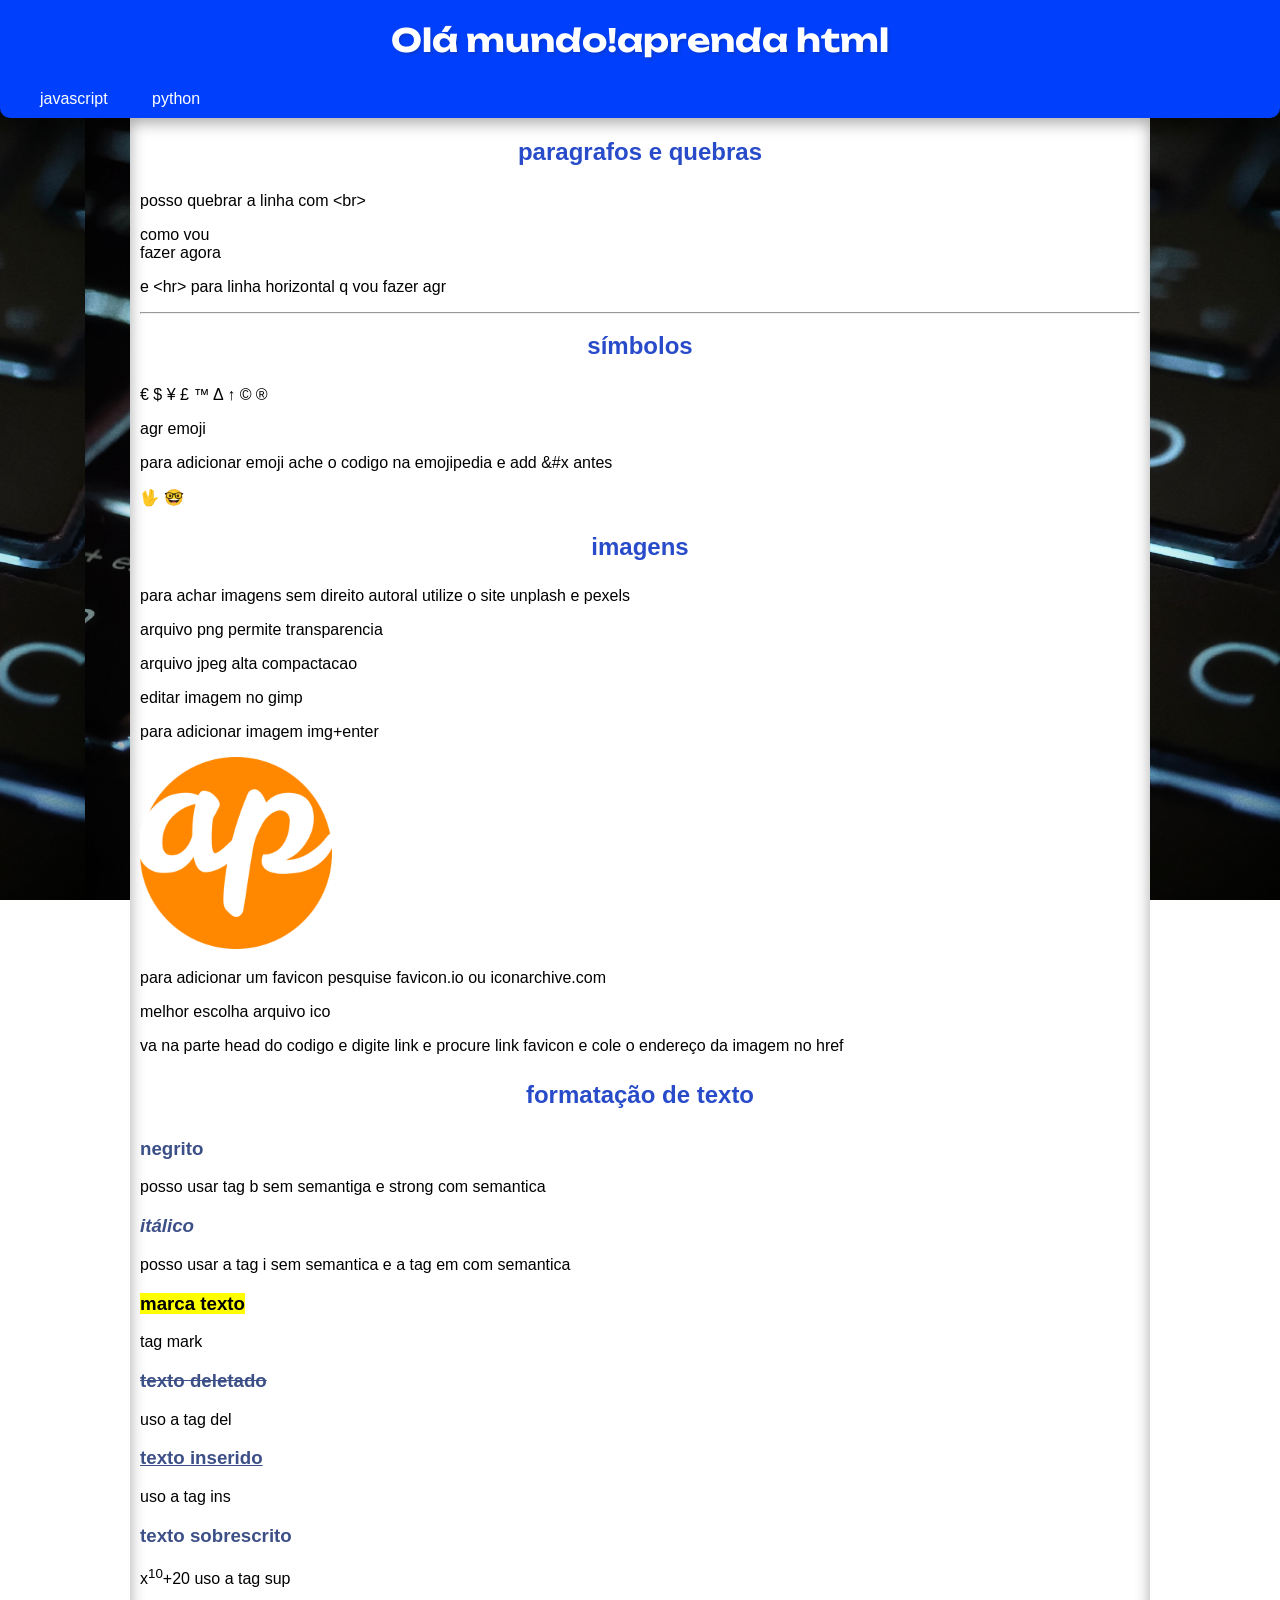
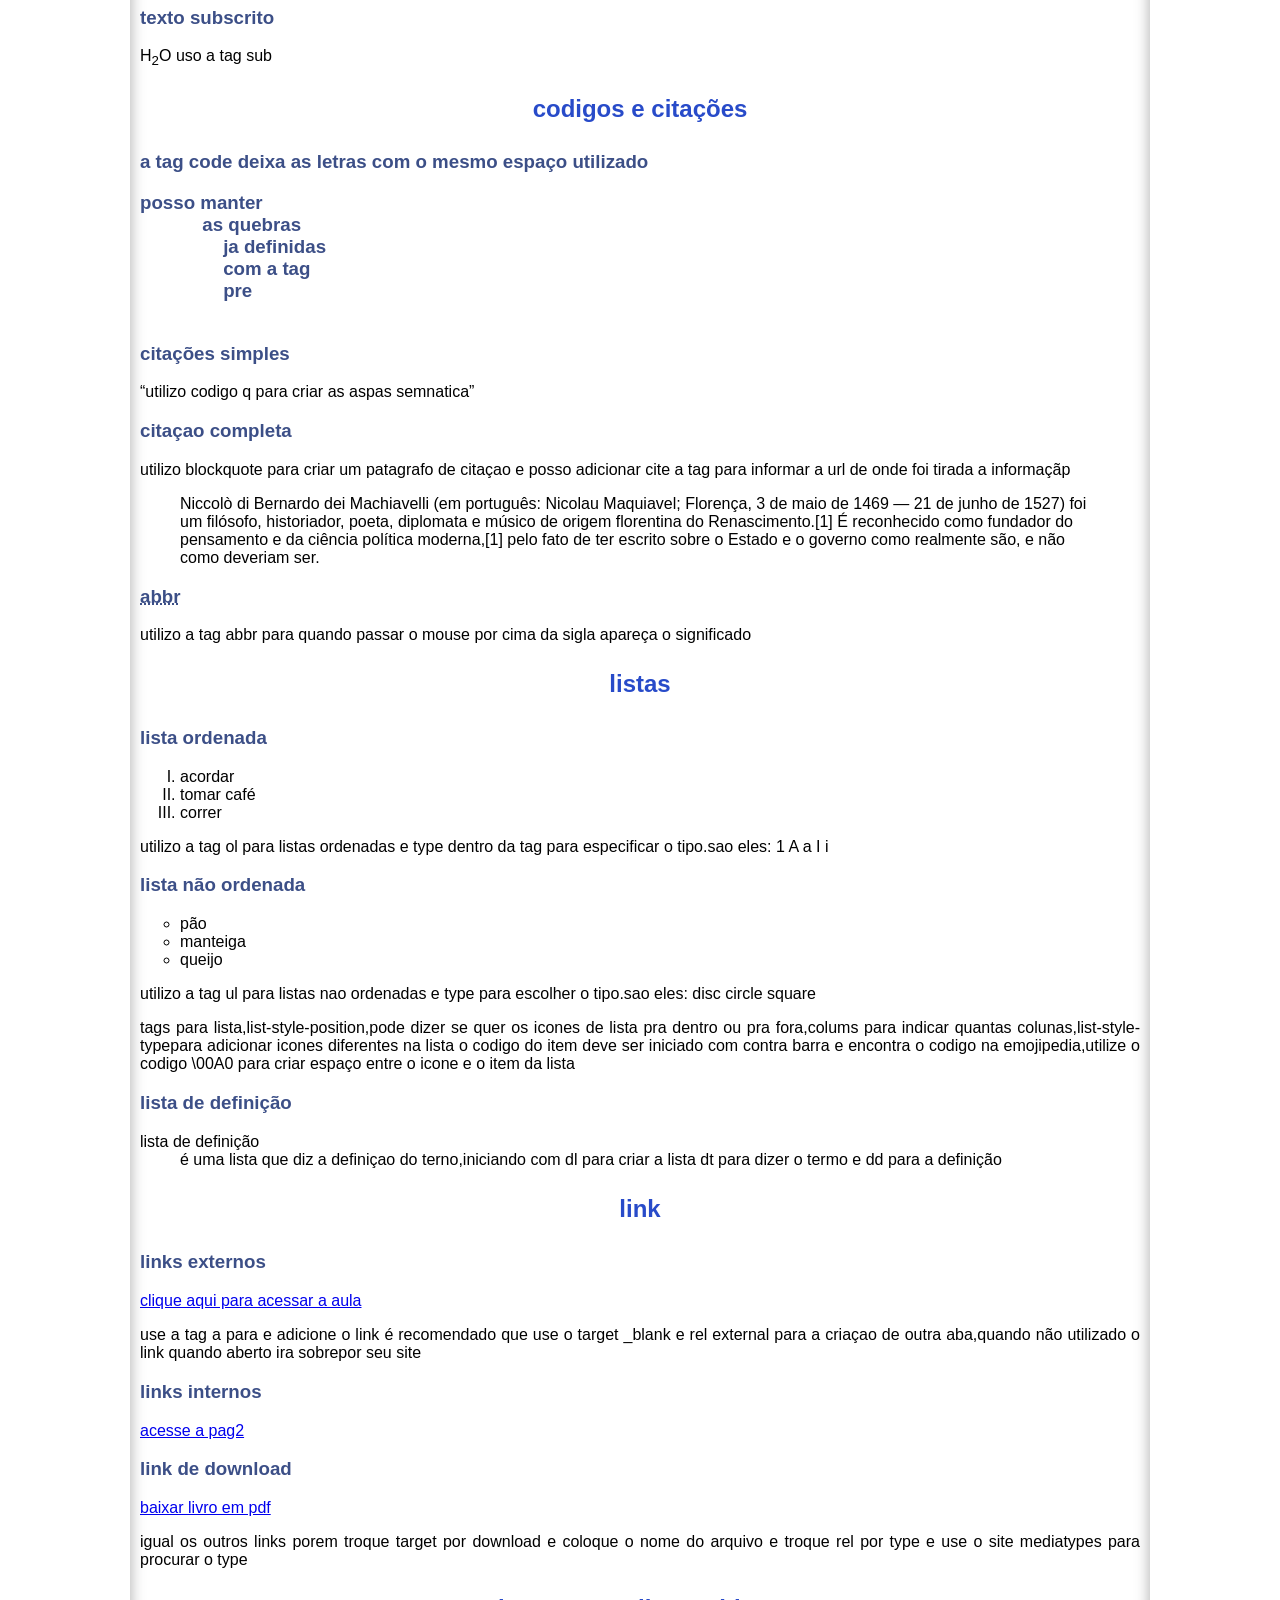
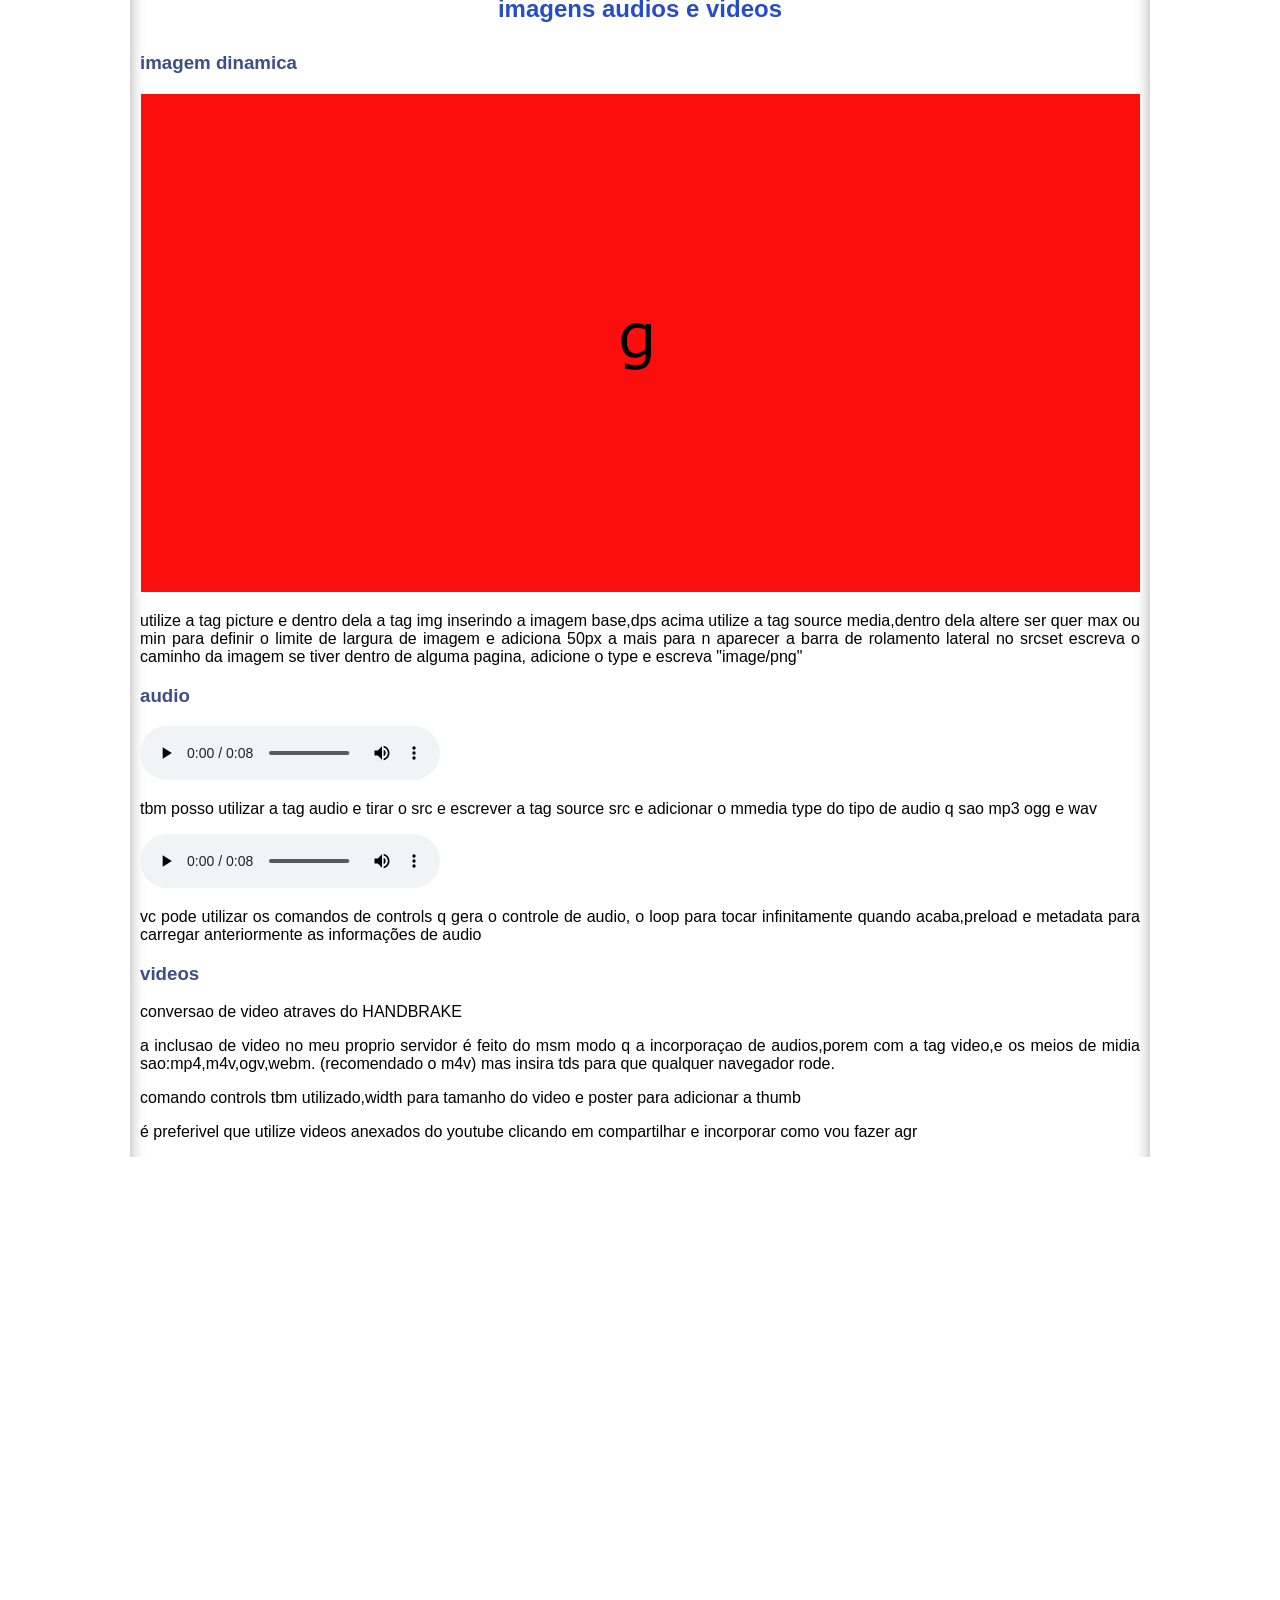
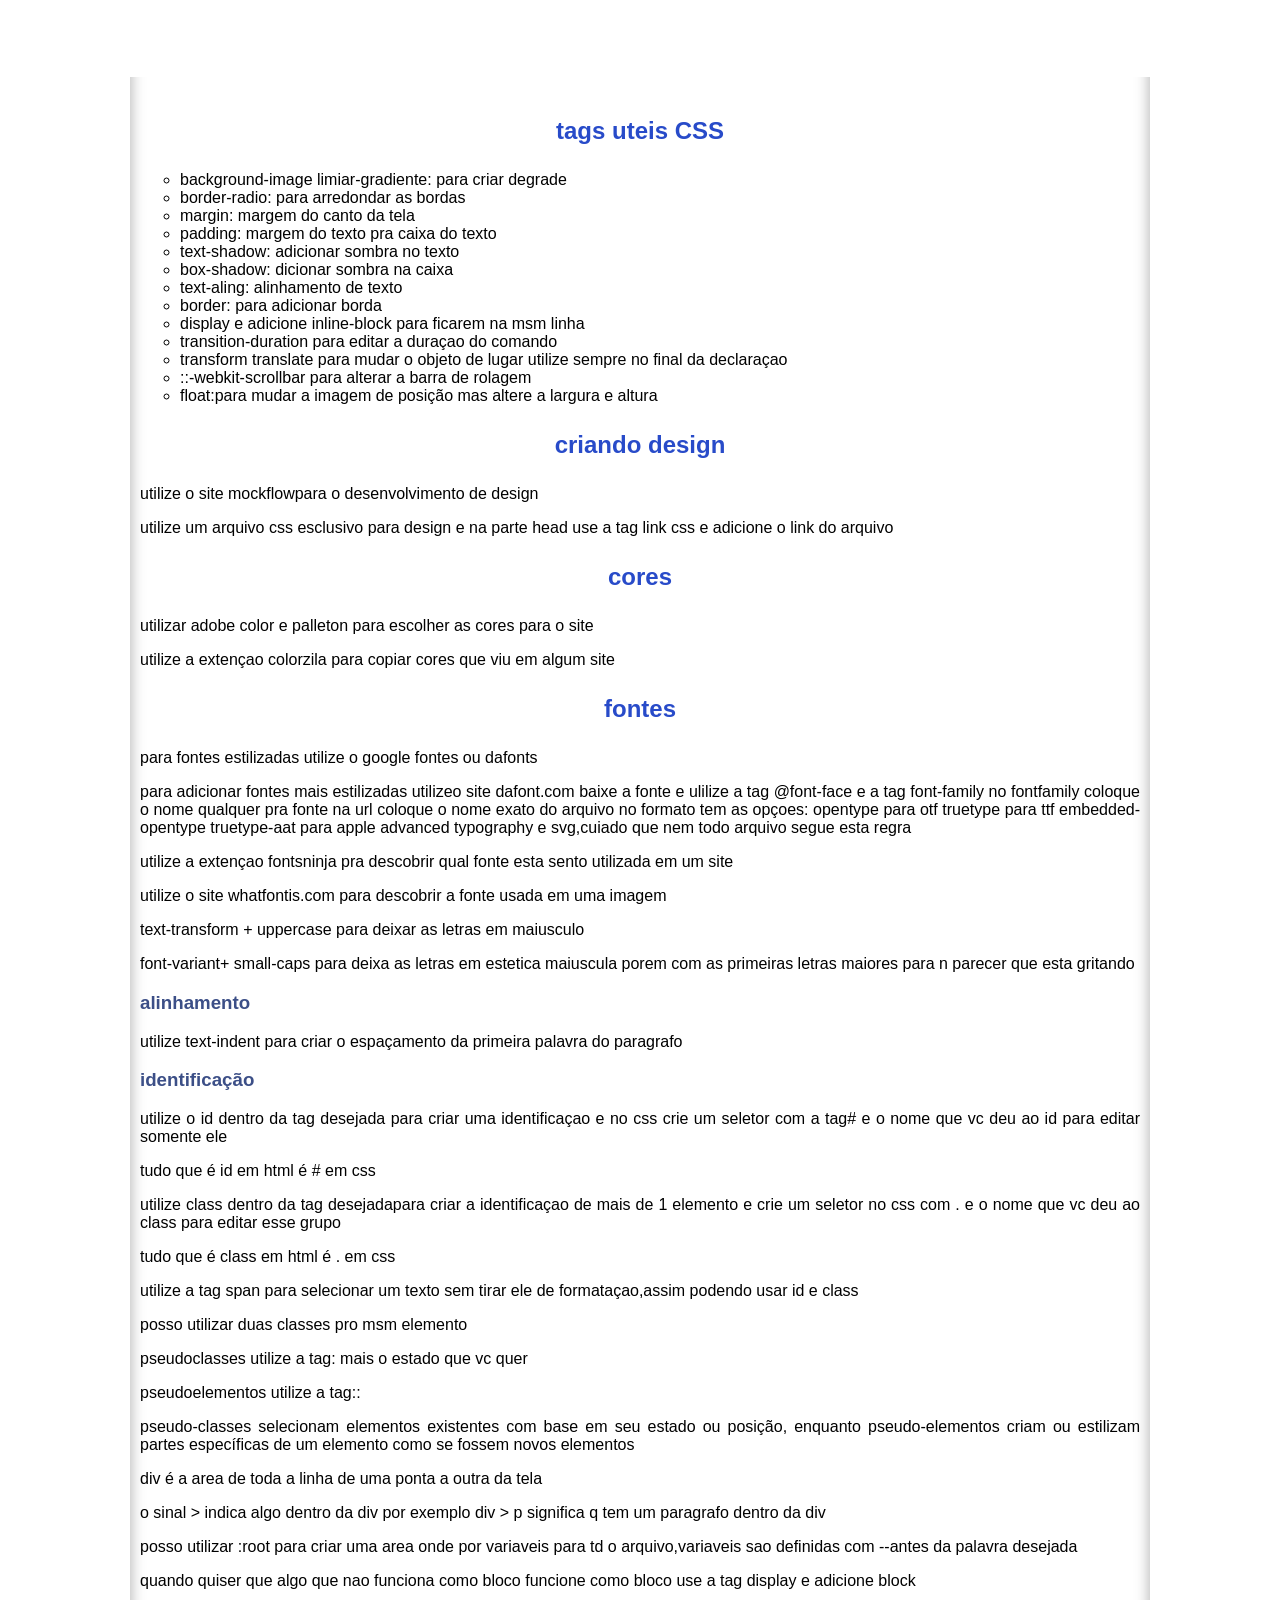
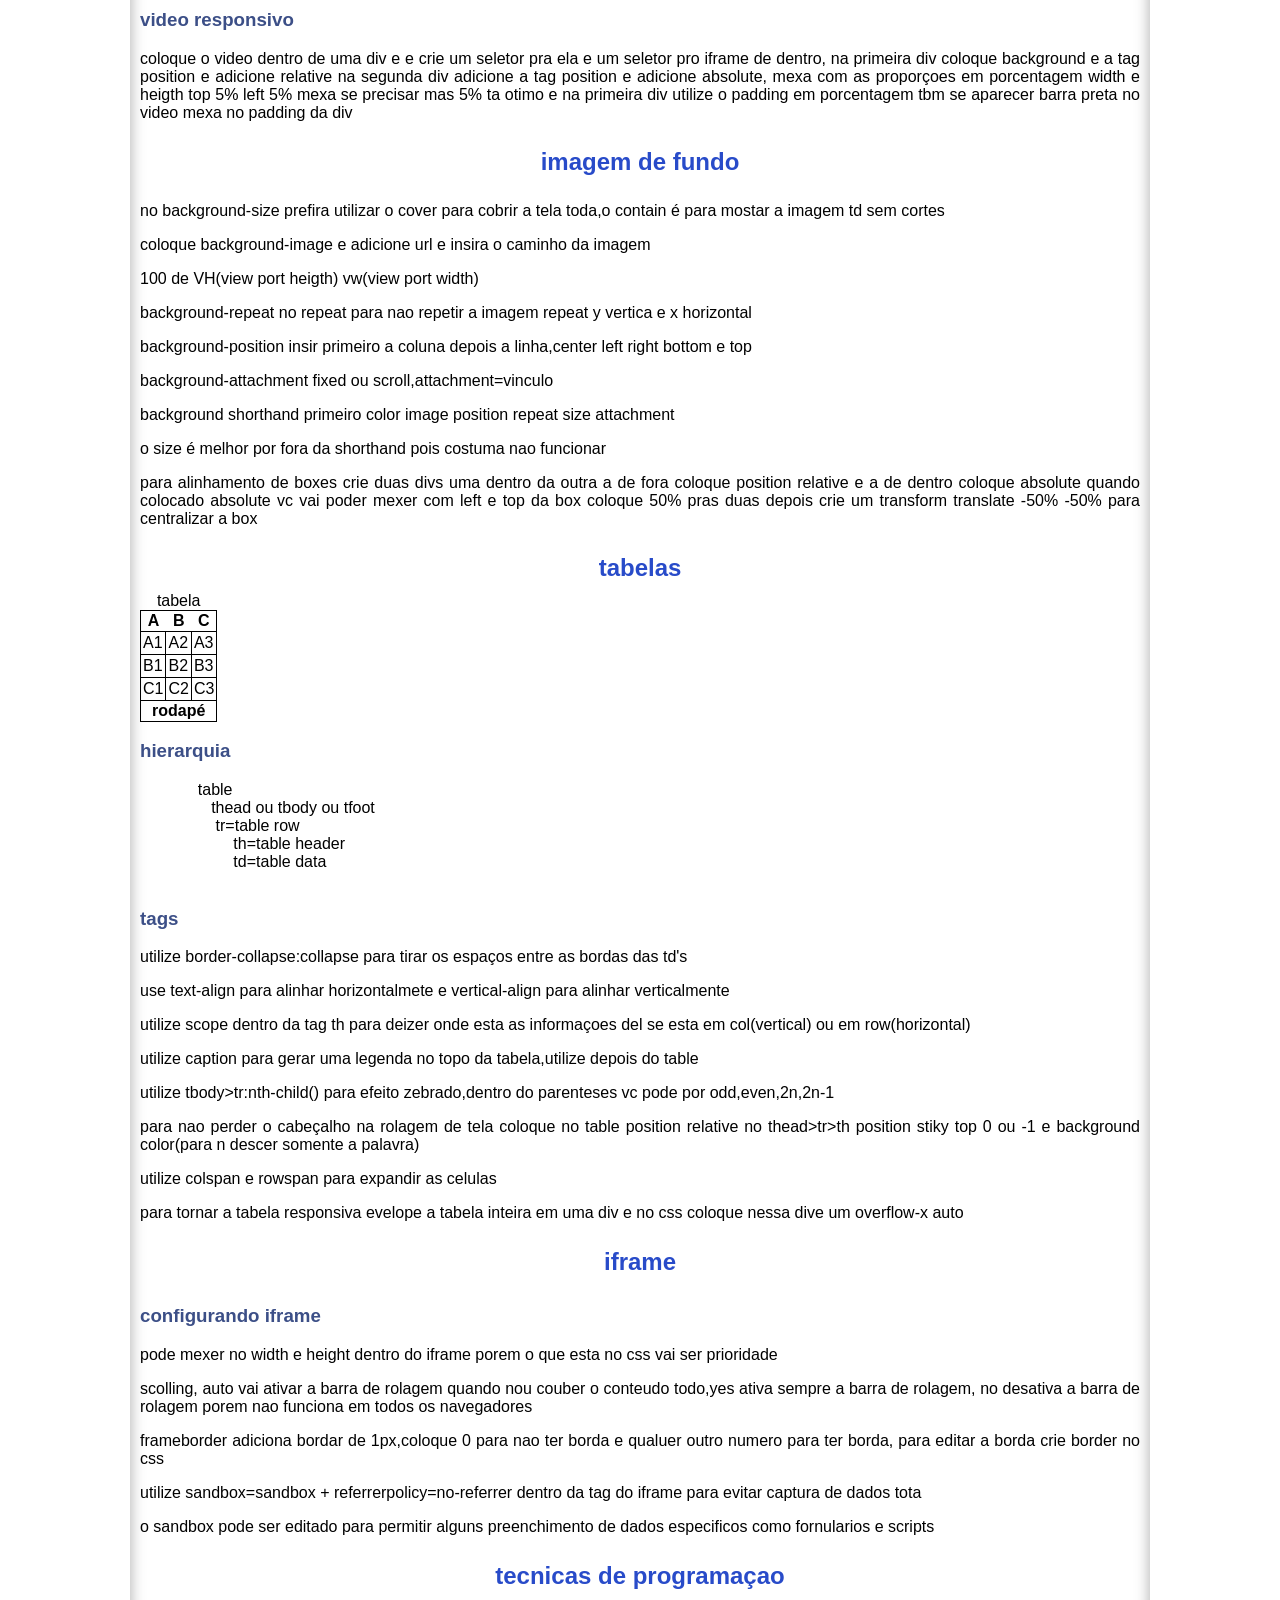
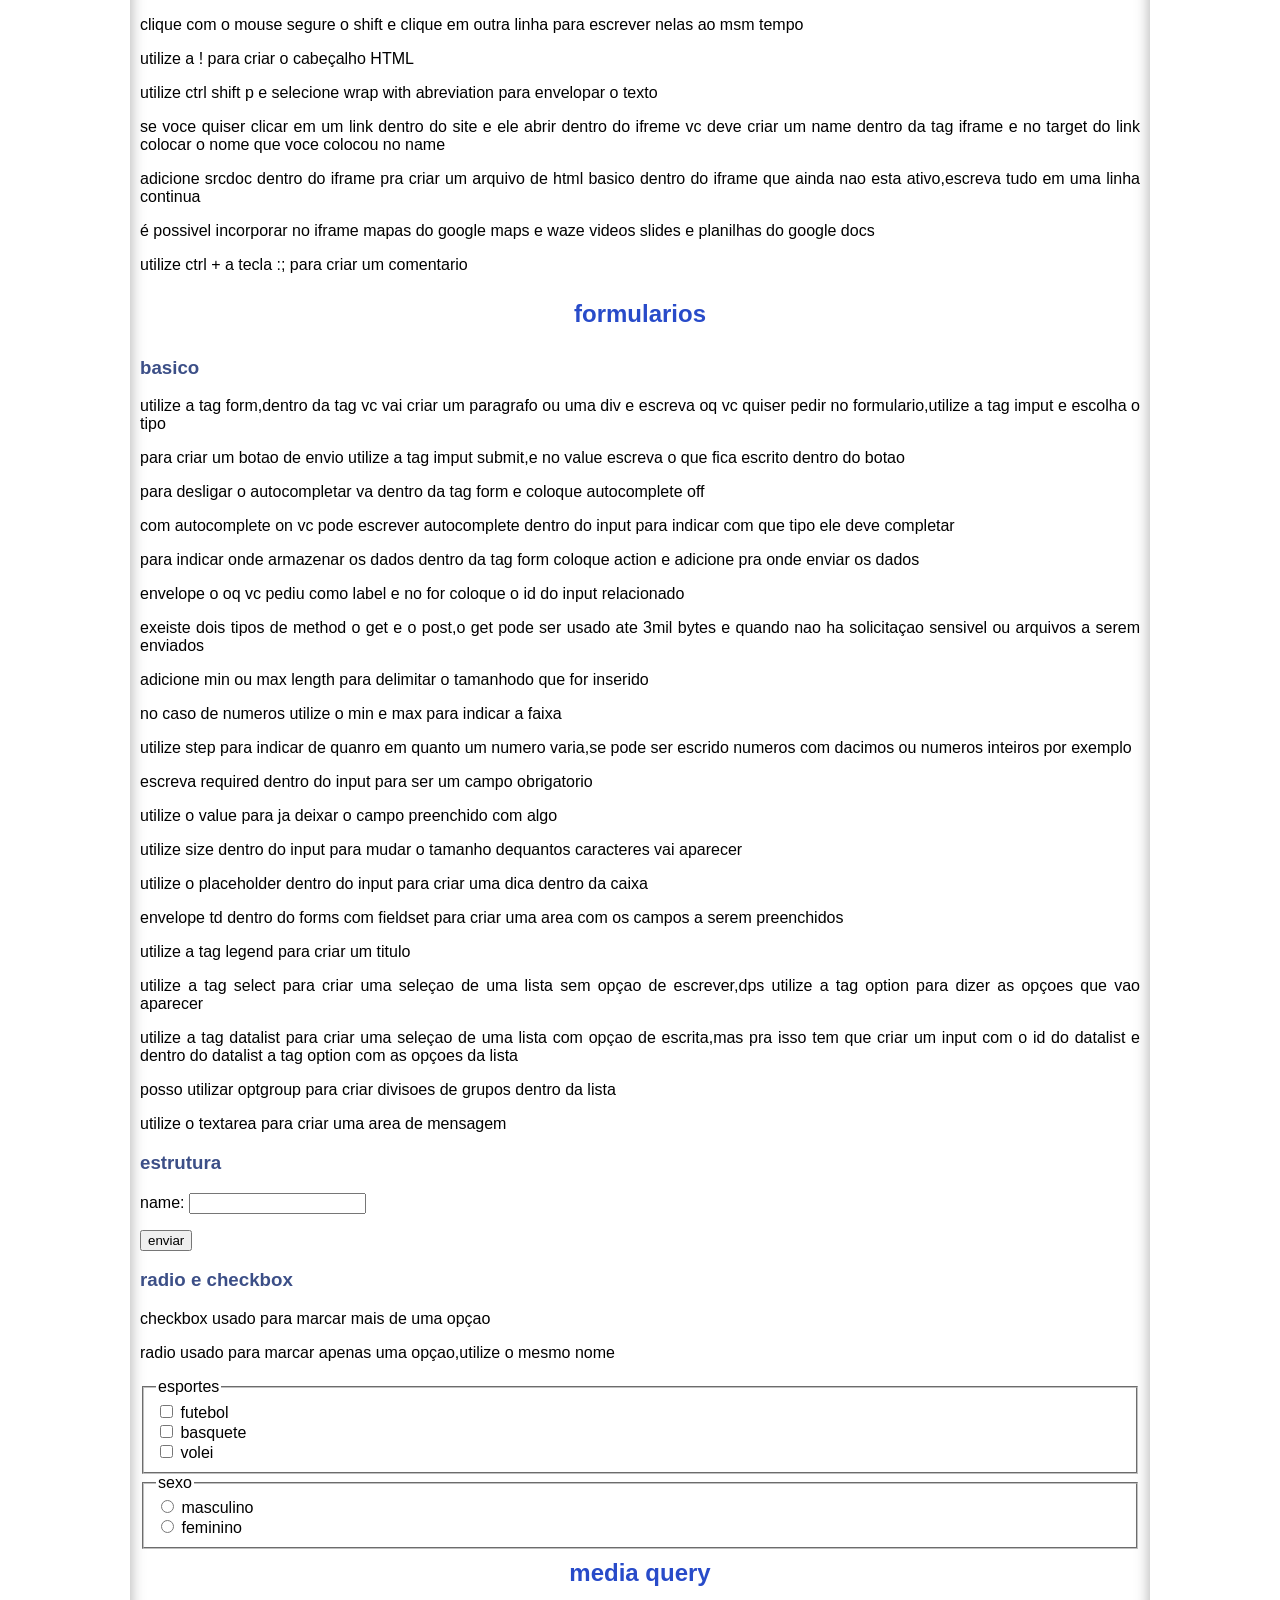
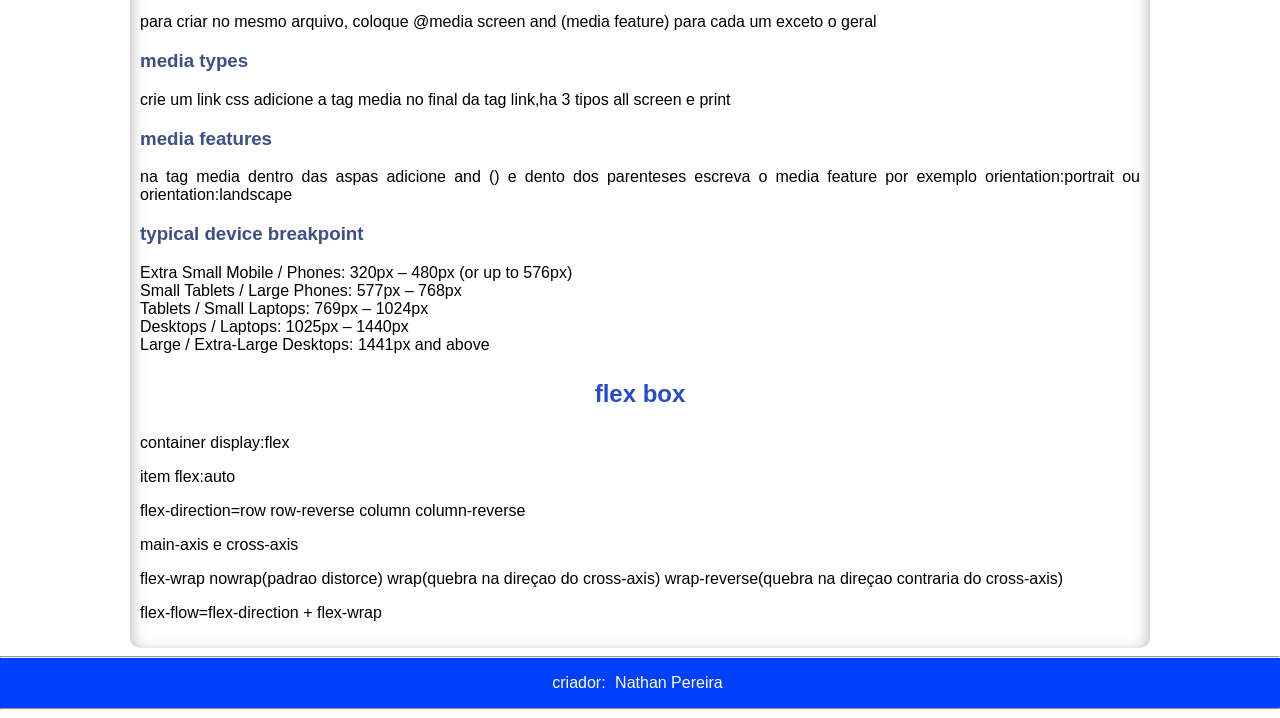
<file: index.html>
<!DOCTYPE html>
<html lang="pt-br">
<head>
    <meta charset="UTF-8">
    <meta name="viewport" content="width=device-width, initial-scale=1.0">
    <link rel="shortcut icon" href="favicon.ico" type="image/x-icon">
    <link rel="stylesheet" href="colorsite.css">
    <title>aprendendo html</title>
</head>
<body>
 
    <header>
        <h1>Olá mundo!aprenda html</h1>
    </header>
     
    <nav>
        <a href="pagjava.html" target="_self" rel="next">javascript</a>
        <a href="pagcss.html" target="_self" rel="next">python</a>
    </nav> 
    
    <main>
        
        <h2 id="primeiro">paragrafos e quebras</h2>
        
        <p>posso quebrar a linha com &lt;br&gt;</p>
        <p>como vou <br> fazer agora </p>
        <p>e &lt;hr&gt; para linha horizontal q vou fazer agr</p>
        
        <hr>
        
        <h2> símbolos</h2>
        
        <p>
            &euro;
            &dollar;
            &yen;
            &pound;
            &trade;
            &Delta;
            &uparrow;
            &copy;
            &reg;
        </p>
        <p>agr emoji</p>
        <p>para adicionar emoji ache o codigo na emojipedia e add &#x antes</p>
        <p>
            &#x1F596;
            &#x1F913;
        </p>
        
        <h2>imagens</h2>
        
        <P>para achar imagens sem direito autoral utilize o site unplash e pexels</P>
        <p>arquivo png permite transparencia</p>
        <p>arquivo jpeg alta compactacao</p>
        <p>editar imagem no gimp</p>
        <p>para adicionar imagem img+enter</p>
        
        <img src="android-chrome-192x192.png" alt="logo do site">
        
        <p>para adicionar um favicon pesquise favicon.io ou iconarchive.com </p>
        <p>melhor escolha arquivo ico</p>
        <p>va na parte head do codigo e digite link e procure link favicon e cole o endereço da imagem no href</p>
        
        <h2>formatação de texto</h2>
        
        <h3><strong>negrito</strong></h3>
        
        <p>posso usar tag b sem semantiga e strong com semantica</p>
        
        <h3><em>itálico</em></h3>
        
        <p>posso usar a tag i sem semantica e a tag em com semantica</p>
        
        <h3><mark>marca texto</mark></h3>
        
        <p>tag mark</p>
       
        <h3><del>texto deletado</del></h3>
        
        <p>uso a tag del </p>
        
        <h3><ins>texto inserido</ins></h3>
        
        <p>uso a tag ins</p>
        
        <h3>texto sobrescrito</h3>
        
        <p>x<sup>10</sup>+20  uso a tag sup</p>
        
        <h3>texto subscrito</h3>
        
        <p>H<sub>2</sub>O  uso a tag sub</p>
        
        <h2>codigos e citações</h2>
        
        <h3><code>a tag code deixa as letras com o mesmo espaço utilizado</code></h3>
        
        <h3><pre>posso manter
            as quebras
                ja definidas
                com a tag
                pre
        </pre></h3>
        
        <h3>citações simples</h3>
        
        <p><q>utilizo codigo q para criar as aspas semnatica</q></p>
        
        <h3>citaçao completa</h3>
        
        <p>utilizo blockquote para criar um patagrafo de citaçao e posso adicionar cite a tag para informar a url de onde foi tirada a informaçãp</p>
        
        <blockquote cite="https://pt.wikipedia.org/wiki/Nicolau_Maquiavel">Niccolò di Bernardo dei Machiavelli (em português: Nicolau Maquiavel; Florença, 3 de maio de 1469 — 21 de junho de 1527) foi um filósofo, historiador, poeta, diplomata e músico de origem florentina do Renascimento.[1] É reconhecido como fundador do pensamento e da ciência política moderna,[1] pelo fato de ter escrito sobre o Estado e o governo como realmente são, e não como deveriam ser.</blockquote>
        
        <h3><abbr title="abreviatuta">abbr</abbr></h3>
        
        <p>utilizo a tag abbr para quando passar o mouse por cima da sigla apareça o significado</p>
        
        <h2>listas</h2>
        
        <h3>lista ordenada</h3>
        
        <ol type="I">
            <li>acordar</li>
            <li>tomar café</li>
            <li>correr</li>
        </ol>
        
        <p>utilizo a tag ol para listas ordenadas e type dentro da tag para especificar o tipo.sao eles: 1 A a I i </p>
        
        <h3>lista não ordenada</h3>
        
        <ul type="circle">
            <li>pão</li>
            <li>manteiga</li>
            <li>queijo</li>
        </ul>
       
        <p>utilizo a tag ul para listas nao ordenadas e type para escolher o tipo.sao eles: disc circle square</p>

        <p>tags para lista,list-style-position,pode dizer se quer os icones de lista pra dentro ou pra fora,colums para indicar quantas colunas,list-style-typepara adicionar icones diferentes na lista o codigo do item deve ser iniciado com contra barra e encontra o codigo na emojipedia,utilize o codigo \00A0 para criar espaço entre o icone e o item da lista
        </p>
        
        <h3>lista de definição</h3>
        
        <dl>
            <dt>lista de definição</dt>
            <dd>é uma lista que diz a definiçao do terno,iniciando com dl para criar a lista dt para dizer o termo e dd para a definição</dd>
        </dl>
        
        <h2>link</h2>
        
        <h3>links externos</h3>
        
        <a href="https://www.cursoemvideo.com/curso/html5-css3-modulo1/aulas/modulo-1-2/modulos/capitulo-10-aula-1-links-e-ancoras-em-html5/" target="_blank" rel="external">clique aqui para acessar a aula</a>
        
        <p>use a tag a para e adicione o link é recomendado que use o target _blank e rel external para a criaçao de outra aba,quando não utilizado o link quando aberto ira sobrepor seu site</p>
        
        <h3>links internos</h3>
        
        <a href="pag2.html" target="_self" rel="next">acesse a pag2</a>
        
        <h3>link de download</h3>
        
        <a href="ocortico.pdf" download="ocortico.pdf" type="application/pdf">baixar livro em pdf</a>
        
        <p>igual os outros links porem troque target por download e coloque o nome do arquivo e troque rel por type e use o site mediatypes para procurar o type</p>
        
        <h2>imagens audios e videos</h2>
        
        <h3>imagem dinamica</h3>
        
        <picture>
            <source media="(max-width:550px )" srcset="imagemteste-p.png" type="image/png">
            <source media="(max-width:1050px )" srcset="imagemteste-m.png" type="image/png" >
            <img src="imagemteste-g.png" alt="imagem dinamica teste">
        </picture>
        
        <p>utilize a tag picture e dentro dela a tag img inserindo a imagem base,dps acima utilize a tag source media,dentro dela altere ser quer max ou min para definir o limite de largura de imagem e adiciona 50px a mais para n aparecer a barra de rolamento lateral no srcset escreva o caminho da imagem se tiver dentro de alguma pagina, adicione o type e escreva "image/png"</p>
        
        <h3>audio</h3>
        
        <audio src="1940's Slow Dance (Sting) - Doug Maxwell_Media Right Productions.mp3" controls autoplay></audio>
        
        <p>tbm posso utilizar a tag audio e tirar o src e escrever a tag source src e adicionar o mmedia type do tipo de audio q sao mp3 ogg e wav </p>
        
        <audio preload="metadata" controls>
            <source src="1940's Slow Dance (Sting) - Doug Maxwell_Media Right Productions.mp3" type="audio/mpeg">
            <source src="1940's Slow Dance (Sting) - Doug Maxwell_Media Right Productions.ogg" type="audio/ogg">
            <source src="1940's Slow Dance (Sting) - Doug Maxwell_Media Right Productions.wav" type="audio/wav">
        </audio>
        
        <p>vc pode utilizar os comandos de controls q gera o controle de audio, o loop para tocar infinitamente quando acaba,preload e metadata para carregar anteriormente as informações de audio</p>
        
        <h3>videos</h3>
        
        <p>conversao de video atraves do HANDBRAKE </p>
        <p>a inclusao de video no meu proprio servidor é feito do msm modo q a  incorporaçao de audios,porem com a tag video,e os meios de midia sao:mp4,m4v,ogv,webm. (recomendado o m4v) mas insira tds para que qualquer navegador rode.</p>
        <p>comando controls tbm utilizado,width para tamanho do video e poster para adicionar a thumb</p>
        <p>é preferivel que utilize videos anexados do youtube clicando em compartilhar e incorporar como vou fazer agr</p>
        
        <div class="video">
            <iframe width="560" height="315" src="https://www.youtube.com/embed/1tjuhCdWPB4?si=8U7at5KVGytgf0uz&amp;start=5" title="YouTube video player" frameborder="0" allow="accelerometer; autoplay; clipboard-write; encrypted-media; gyroscope; picture-in-picture; web-share" referrerpolicy="strict-origin-when-cross-origin" allowfullscreen></iframe>
        </div>
        
        <h2>tags uteis CSS</h2>
        
        <ul type="circle">
            <li>background-image limiar-gradiente: para criar degrade</li>
            <li>border-radio: para arredondar as bordas</li>
            <li>margin: margem do canto da tela</li>
            <li>padding: margem do texto pra caixa do texto</li>
            <li>text-shadow: adicionar sombra no texto</li>
            <li>box-shadow: dicionar sombra na caixa</li>
            <li>text-aling: alinhamento de texto</li>
            <li>border: para adicionar borda</li>
            <li>display e adicione inline-block para ficarem na msm linha</li>
            <li>transition-duration para editar a duraçao do comando</li>
            <li>transform translate para mudar o objeto de lugar utilize sempre no final da declaraçao</li>
            <li>::-webkit-scrollbar para alterar a barra de rolagem</li>
            <li>float:para mudar a imagem de posição mas altere a largura e altura</li>
        </ul>
        
        <h2>criando design</h2>
        
        <p>utilize o site mockflowpara o desenvolvimento de design</p>
        <p>utilize um arquivo css esclusivo para design e na parte head use a tag link css e adicione o link do arquivo</p>
        
        <h2>cores</h2>
        
        <p>utilizar adobe color e palleton para escolher as cores para o site</p>
        <p>utilize a extençao colorzila para copiar cores que viu em algum site</p>
        
        <h2>fontes</h2>
        
        <p>para fontes estilizadas utilize o google fontes ou dafonts</p>
        <p>para adicionar fontes mais estilizadas utilizeo site dafont.com baixe a fonte e ulilize a tag @font-face e a tag font-family no fontfamily coloque o nome qualquer pra fonte na url coloque o nome exato do arquivo no formato tem as opçoes: opentype para otf truetype para ttf embedded-opentype truetype-aat para apple advanced typography e svg,cuiado que nem todo arquivo segue esta regra</p>
        <p>utilize a extençao fontsninja pra descobrir qual fonte esta sento utilizada em um site</p>
        <p>utilize o site whatfontis.com para descobrir a fonte usada em uma imagem </p>
        <p>text-transform + uppercase para deixar as letras em maiusculo</p>
        <p>font-variant+ small-caps para deixa as letras em estetica maiuscula porem com as primeiras letras maiores para n parecer que esta gritando</p>
        
        <h3>alinhamento</h3>
        
        <p>utilize text-indent para criar o espaçamento da primeira palavra do paragrafo</p>
        
        <h3>identificação</h3>

        <p>utilize o id dentro da tag desejada para criar uma identificaçao e no css crie um seletor com a tag# e o nome que vc deu ao id para editar somente ele</p>
        <p>tudo que é id em html é # em css</p>
        <p>utilize class dentro da tag desejadapara criar a identificaçao de mais de 1 elemento e crie um seletor no css com . e o nome que vc deu ao class para editar esse grupo</p>
        <p>tudo que é class  em html é . em css</p>
        <p>utilize a tag span para selecionar um texto sem tirar ele de formataçao,assim podendo usar id e class</p>
        <p>posso utilizar duas classes pro msm elemento </p>
        <p>pseudoclasses utilize a tag: mais o estado que vc quer</p>
        <p>pseudoelementos utilize a tag::</p>
        <p>pseudo-classes selecionam elementos existentes com base em seu estado ou posição, enquanto pseudo-elementos criam ou estilizam partes específicas de um elemento como se fossem novos elementos</p>
        <p>div é a area de toda a linha de uma ponta a outra da tela</p>
        <p>o sinal > indica algo dentro da div por exemplo div > p significa q tem um paragrafo dentro da div</p>
        <p>posso utilizar :root para criar uma area onde por variaveis para td o arquivo,variaveis sao definidas com --antes da palavra desejada</p>
        <p>quando quiser que algo que nao funciona como bloco funcione como bloco use a tag display e adicione block</p>
       
        <h3>video responsivo</h3>

        <p>coloque o video dentro de uma div e e crie um seletor pra ela e um seletor pro iframe de dentro, na primeira div coloque background e a tag position e adicione relative na segunda div adicione a tag position e adicione absolute, mexa com as proporçoes em porcentagem  width e heigth top 5% left 5% mexa se precisar mas 5% ta otimo e na primeira div utilize o padding em porcentagem tbm se aparecer barra preta no video mexa no padding da div</p>

        <h2>imagem de fundo</h2>

        <p>no background-size prefira utilizar o cover para cobrir a tela toda,o contain é para mostar a imagem td sem cortes</p>
        <p>coloque background-image e adicione url e insira o caminho da imagem</p>
        <p>100 de VH(view port heigth) vw(view port width)</p>
        <p>background-repeat no repeat para nao repetir a imagem repeat y vertica e x horizontal</p>
        <p>background-position insir primeiro a coluna depois a linha,center left right bottom e top</p>
        <p>background-attachment fixed ou scroll,attachment=vinculo</p>
        <p>background shorthand primeiro color image position repeat size attachment</p>
        <p>o size é melhor por fora da shorthand pois costuma nao funcionar</p>
        <p>para alinhamento de boxes crie duas divs uma dentro da outra a de fora coloque position relative e a de dentro coloque absolute quando colocado absolute vc vai poder mexer com left e top da box coloque 50% pras duas depois 
        crie um transform translate -50% -50% para centralizar a box </p>

        <h2>tabelas</h2>

        <table>
            <caption>tabela</caption>
            <thead>
                <tr>
                    <th>A</th>
                    <th>B</th>
                    <th>C</th>
                </tr>
            </thead>
            <tbody>
                <tr>
                    <td>A1</td>
                    <td>A2</td>
                    <td>A3</td>
                </tr>
                <tr>
                    <td>B1</td>
                    <td>B2</td>
                    <td>B3</td>
                </tr>
                <tr>
                    <td>C1</td>
                    <td>C2</td>
                    <td>C3</td>
                </tr>
            </tbody>
            <tfoot>
                <tr>
                    <th colspan="3">rodapé</th>
                </tr>
            </tfoot>
        </table>
        <h3>hierarquia</h3>
        <pre>
             table
                thead ou tbody ou tfoot
                 tr=table row
                     th=table header 
                     td=table data 
        </pre>
        <h3>tags</h3>
        <p>utilize border-collapse:collapse para tirar os espaços entre as bordas das td's </p>
        <p>use text-align para alinhar horizontalmete e vertical-align para alinhar verticalmente</p>
        <p>utilize scope dentro da tag th para deizer onde esta as informaçoes del se esta em col(vertical) ou em row(horizontal)</p>
        <p>utilize caption para gerar uma legenda no topo da tabela,utilize depois do table</p>
        <p>utilize tbody>tr:nth-child() para efeito zebrado,dentro do parenteses vc pode por odd,even,2n,2n-1</p>
        <p>para nao perder o cabeçalho na rolagem de tela coloque no table position relative no thead>tr>th position stiky top 0 ou -1 e background color(para n descer somente a palavra)</p>
        <p>utilize colspan e rowspan para expandir as celulas </p>
        <p>para tornar a tabela responsiva evelope a tabela inteira em uma div e no css coloque nessa dive um overflow-x auto</p>

        <h2>iframe</h2>

        <h3>configurando iframe</h3>

        <p>pode mexer no width e height dentro do iframe porem o que esta no css vai ser prioridade</p>
        <p>scolling, auto vai ativar a barra de rolagem quando nou couber o conteudo todo,yes ativa sempre a barra de rolagem, no desativa a barra de rolagem porem nao funciona em todos os navegadores</p>
        <p>frameborder adiciona bordar de 1px,coloque 0 para nao ter borda e qualuer outro numero para ter borda, para editar a borda crie border no css</p>
        <p>utilize sandbox=sandbox + referrerpolicy=no-referrer dentro da tag do iframe para evitar captura de dados tota</p>
        <p>o sandbox pode ser editado para permitir alguns preenchimento de dados especificos como fornularios e scripts</p>
        
        <h2>tecnicas de programaçao</h2>
       
        <p>clique com o mouse segure o shift e clique em outra linha para escrever nelas ao msm tempo</p>
        <p>utilize a ! para criar o cabeçalho HTML</p>
        <p>utilize ctrl shift p e selecione wrap with abreviation para envelopar o texto</p>
        <p>se voce quiser clicar em um link dentro do site e ele abrir dentro do ifreme vc deve criar um name dentro da tag iframe e no target do link colocar o nome que voce colocou no name</p>
        <p>adicione srcdoc dentro do iframe pra criar um arquivo de html basico dentro do iframe que ainda nao esta ativo,escreva tudo em uma linha continua</p>
        <p>é possivel incorporar no iframe mapas do google maps e waze videos slides e planilhas do google docs</p>
        <p>utilize ctrl + a tecla :; para criar um comentario</p>

        <h2>formularios</h2>

        <h3>basico</h3>

        <p>utilize a tag form,dentro da tag vc vai criar um paragrafo ou uma div e escreva oq vc quiser pedir no formulario,utilize a tag imput e escolha o tipo
        </p>
        <p>para criar um botao de envio utilize a tag imput submit,e no value escreva o que fica escrito dentro do botao</p>
        <p>para desligar o autocompletar va dentro da tag form e coloque autocomplete off</p>
        <p>com autocomplete on vc pode escrever autocomplete dentro do input para indicar com que tipo ele deve completar</p>
        <p>para indicar onde armazenar os dados dentro da tag form coloque action e adicione pra onde enviar os dados</p>
        <p>envelope o oq vc pediu como label e no for coloque o id do input relacionado</p>
        <p>exeiste dois tipos de method o get e o post,o get pode ser usado ate 3mil bytes e quando nao ha solicitaçao sensivel ou arquivos a serem enviados</p>
        <p>adicione min ou max length para delimitar o tamanhodo que for inserido</p>
        <p>no caso de numeros utilize o min e max para indicar a faixa</p>
        <p>utilize step para indicar de quanro em quanto um numero varia,se pode ser escrido numeros com dacimos ou numeros inteiros por exemplo</p>
        <p>escreva required dentro do input para ser um campo obrigatorio</p>
        <p>utilize o value para ja deixar o campo preenchido com algo</p>
        <p>utilize size dentro do input para mudar o tamanho dequantos caracteres vai aparecer</p>
        <p>utilize o placeholder dentro do input para criar uma dica dentro da caixa</p>
        <p>envelope td dentro do forms com fieldset para criar uma area com os campos a serem preenchidos</p>
        <p>utilize a tag legend para criar um titulo</p>
        <p>utilize a tag select para criar uma seleçao de uma lista sem opçao de escrever,dps utilize a tag option para dizer as opçoes que vao aparecer</p>
        <p>utilize a tag datalist para criar uma seleçao de uma lista com opçao de escrita,mas pra isso tem que criar um input com o id do datalist e dentro do datalist a tag option com as opçoes da lista </p>
        <p>posso utilizar optgroup para criar divisoes de grupos dentro da lista</p>
        <p>utilize o textarea para criar uma area de mensagem</p>

        <h3>estrutura</h3>

        <form action="informaçao.php" method="post" autocomplete="off">
            <p><label for="inome">name:</label>
            <input type="text" name="nome" id="inome"> </p>
            <input type="submit" value="enviar" required minlength="3">
        </form>

        <h3>radio e checkbox</h3>

        <p>checkbox usado para marcar mais de uma opçao</p>
        <p>radio usado para marcar apenas uma opçao,utilize o mesmo nome</p>

        <fieldset>
            <legend>esportes</legend>
            <form action="cadastro.php">
                <input type="checkbox" name="fut" id="ifut"> <label for="ifut"> futebol </label> <br>
                <input type="checkbox" name="bas" id="ibas"> <label for="ibas"> basquete </label> <br>
                <input type="checkbox" name="vol" id="ivol"> <label for="ivol"> volei </label> <br>
            </form>
        </fieldset>

        <fieldset>
            <legend>sexo</legend>
            <form action="cadastro.php">
                <input type="radio" name="sexo" id="imas"> <label for="imas"> masculino </label> <br>
                <input type="radio" name="sexo" id="ifem"> <label for="ifem"> feminino </label> <br>
            </form>
        </fieldset>

        <h2>media query</h2>

    <p>para criar no mesmo arquivo, coloque @media screen and (media feature) para cada um exceto o geral</p>

    <h3>media types</h3>

    <p>crie um link css adicione a tag media no final da tag link,ha 3 tipos all screen e print</p>

    <h3>media features</h3>

    <p> na tag media dentro das aspas adicione and () e dento dos parenteses escreva o media feature por exemplo orientation:portrait ou orientation:landscape</p> 

    <h3>typical device breakpoint</h3>
    <p> 
        Extra Small Mobile / Phones: 320px – 480px (or up to 576px) <br>
        Small Tablets / Large Phones: 577px – 768px <br>
        Tablets / Small Laptops: 769px – 1024px <br>
        Desktops / Laptops: 1025px – 1440px <br>
        Large / Extra-Large Desktops: 1441px and above <br>
    </p>

    <h2>flex box</h2>

    <p>container display:flex</p>
    <p>item flex:auto</p>

    <p>flex-direction=row row-reverse column column-reverse</p>

    <p>main-axis e cross-axis</p>

    <p>flex-wrap nowrap(padrao distorce)
        wrap(quebra na direçao do cross-axis)
        wrap-reverse(quebra na direçao contraria do cross-axis)
    </p>
    <p>flex-flow=flex-direction + flex-wrap</p>
            

    </main>
    <footer>
        <hr>
        <p>criador: <a href="https://github.com/PereiraNathan/HTML-CSS" target="_blank"> Nathan Pereira</a></p>
        <hr>
    </footer>

    




   
</body>
</html>
</file>
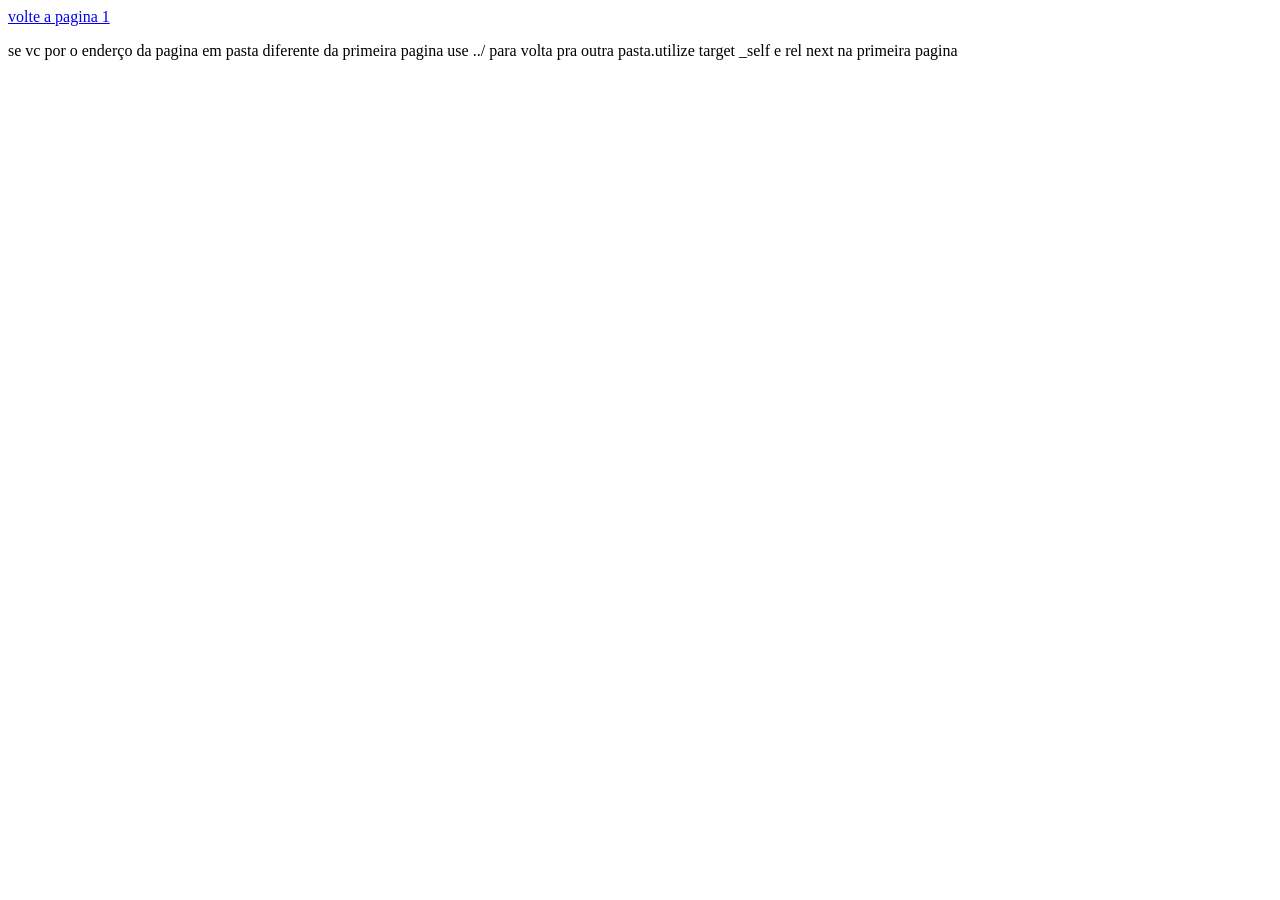
<file: pag2.html>
<!DOCTYPE html>
<html lang="pt-br">
<head>
    <meta charset="UTF-8">
    <meta name="viewport" content="width=device-width, initial-scale=1.0">
    <title>pag2teste</title>
</head>
<body>
    <a href="index.html" rel="">volte a pagina 1</a>
    <p>se vc por o enderço da pagina em pasta diferente da primeira pagina use ../ para volta pra outra pasta.utilize target _self e rel next na primeira pagina</p>
    

</body>
</html>
</file>
<file: colorsite.css>
@charset "UTF-8";

@import url('https://fonts.googleapis.com/css2?family=Unbounded:wght@200..900&display=swap');

*{
    font-family: Arial, Helvetica, sans-serif;
}

header {
    background-color: #0040FC;
    margin: 0px;
    margin-bottom: 0px;
}

header > h1 {
    font-family: "unbounded", sans-serif;
    margin-top: 0px;
    padding-top: 20px;
    padding-bottom: 20px;
    margin-bottom: 0px;
    color: white;
}

nav {
    padding: 10px;
    background-color: #0040FC;
    border-radius: 0px 0px 10px 10px;
    box-shadow: 0px 14px 14px rgba(0, 0, 0, 0.2)

    
}
nav > a {
    text-decoration: none;
    color: white;
    margin-left: 20px;
    padding: 10px;
    border-radius: 5px 5px 5px 5px;
    cursor: pointer;
}

nav > a:hover{
    background-color: white;
    color: #284BC9;
    text-shadow: 5px 5px 4px rgba(0, 0, 0, 0.342)
    
}
body {
    background-image:url(pexels-cicosvk-39525203.jpg);
    background-attachment: fixed;
    background-size: cover;
    background-size: contain;
    background-position: right center;
    font-size: 1em;
    margin: 0px;     
}

main {
    background-color: white;
    min-width: 300px;
    max-width: 1000px;
    margin: auto;
    border-radius: 0px 0px 10px 10px;
    padding: 10px;
    box-shadow:inset 0px 5px 15px rgba(0, 0, 0, 0.342);   
} 

main > h2#primeiro {
    margin-top: 0px;
    padding-top: 10px;
}

h1{
    text-align: center;
    color: white;
    text-shadow: 2px 2px 3px rgba(39, 34, 17, 0.177);
}

h2{
    color: #284BC9;
    text-align: center;
    margin: 0px -10px 0px -10px;
    padding: 10px;
}

h3{
   color: #3c4f87; 
}

p{
    background-color: rgba(255, 252, 252, 0);
    text-align: justify;
}
div.video{
    background-color: white;
    margin: 0px -10px 30px -10px;
    padding: 20px;
    position: relative;
    padding-bottom: 50%;

}
div.video > iframe {
    position: absolute;
    top: 5%;
    left: 5%;
    width: 90%;
    height: 90%;

}

table {
    border: 1px solid;
    border-collapse: collapse;
}

td {
    border: 1px solid;
    padding: 2px;
}

footer{
    background-color: #0040FC;
    color: white;
}
footer > p{
    text-align: center;
}
footer>p>a{
    color: white;
    text-decoration: none;
    padding: 5px;
}
footer>p>a:hover{
    background-color: white;
    color: #0040FC;
    border-radius: 5px;
    text-shadow: 5px 5px 4px rgba(0, 0, 0, 0.342);
}
</file>
